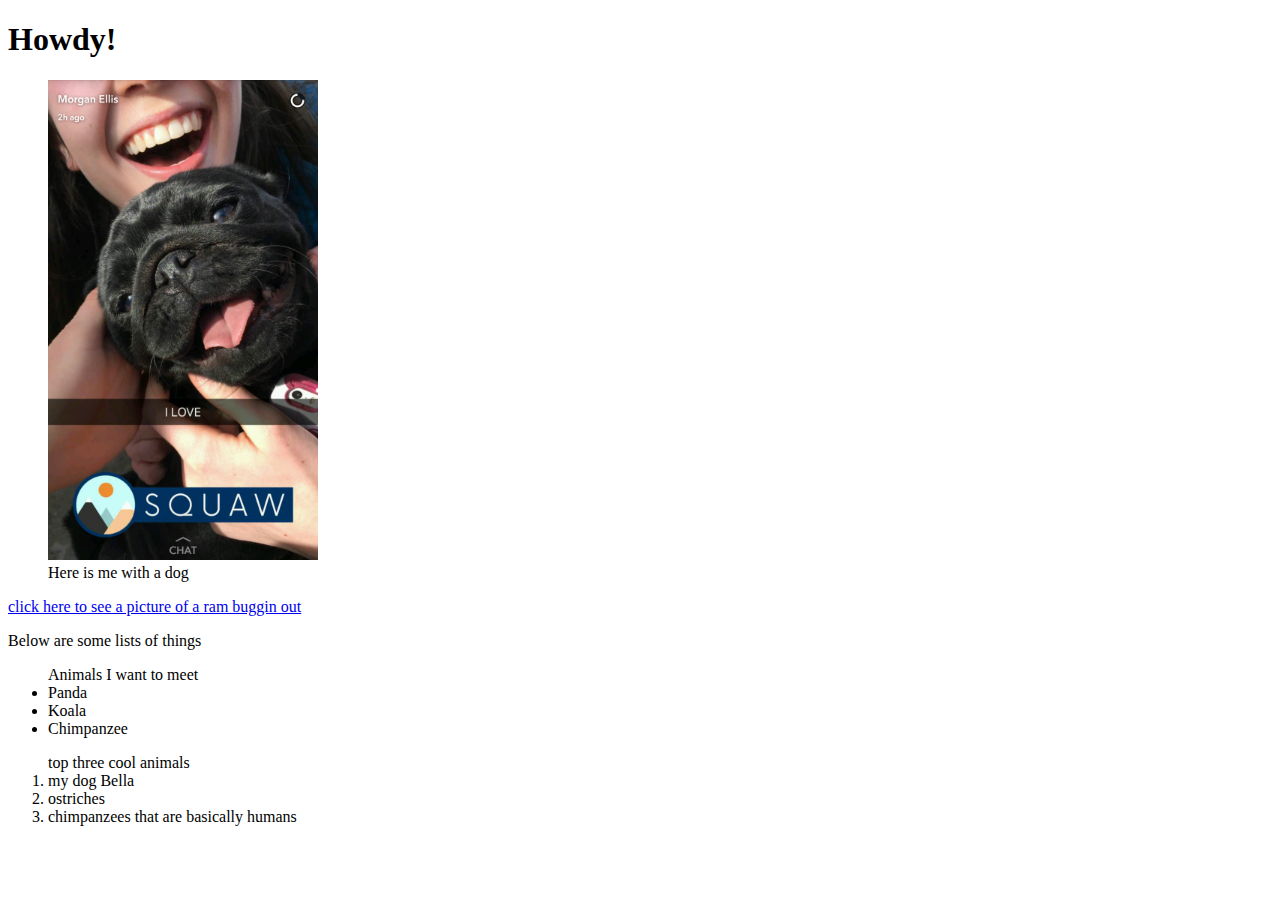
<file: personal_website/index.html>
<!DOCTYPE html>
<html>
  <head>
    <title>Home page</title>
    <h1>
      Howdy!
    </h1>
  </head>
  <body>
    <figure>
      <img src="img/home_photo.jpg" alt="Me + Doggo" width="270" height="480"/>
      <figcaption>Here is me with a dog</figcaption>
    </figure>
    <a href="page2/ram.html">click here to see a picture of a ram buggin out</a>
    
    <p>Below are some lists of things</p>
    <ul> Animals I want to meet
      <li>Panda</li>
      <li>Koala</li>
      <li>Chimpanzee</li>
    </ul>

    <ol> top three cool animals
      <li>my dog Bella</li>
      <li>ostriches</li>
      <li>chimpanzees that are basically humans</li>
    </ol>
  </body>
</html>
</file>
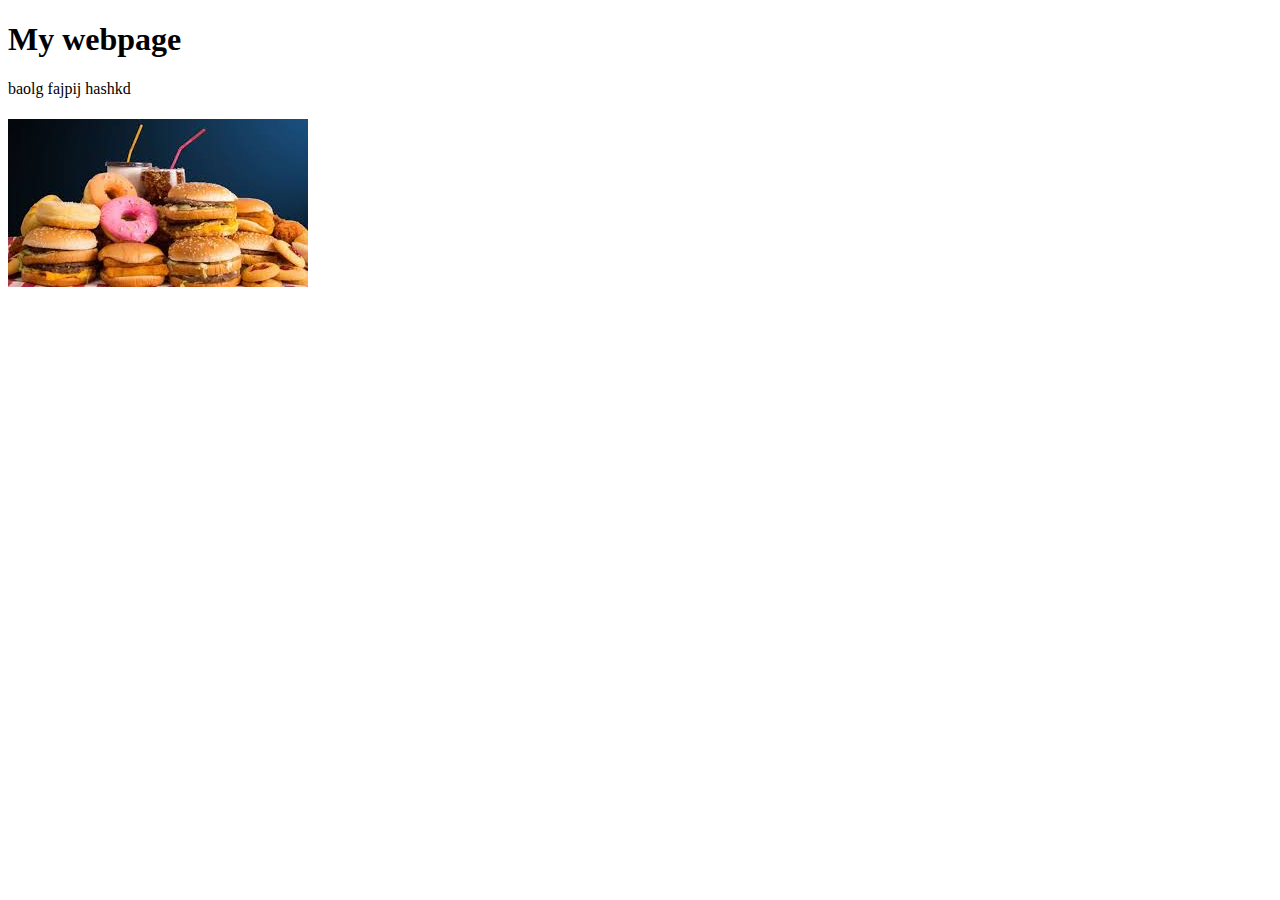
<file: intro.html>
<!Doctype html>
<html>
  <head>
    <meta charset="utf-8">
    <title>this ismy first
    webpage</title>
  </head>
  <body>
    <h1>My webpage</h1>
    <h2></h2>
    <p>baolg fajpij hashkd</p>
    <h3></h3>
    <h4></h4>
    <img src="[data-uri]"/>
    
  </body>
</html>
</file>
